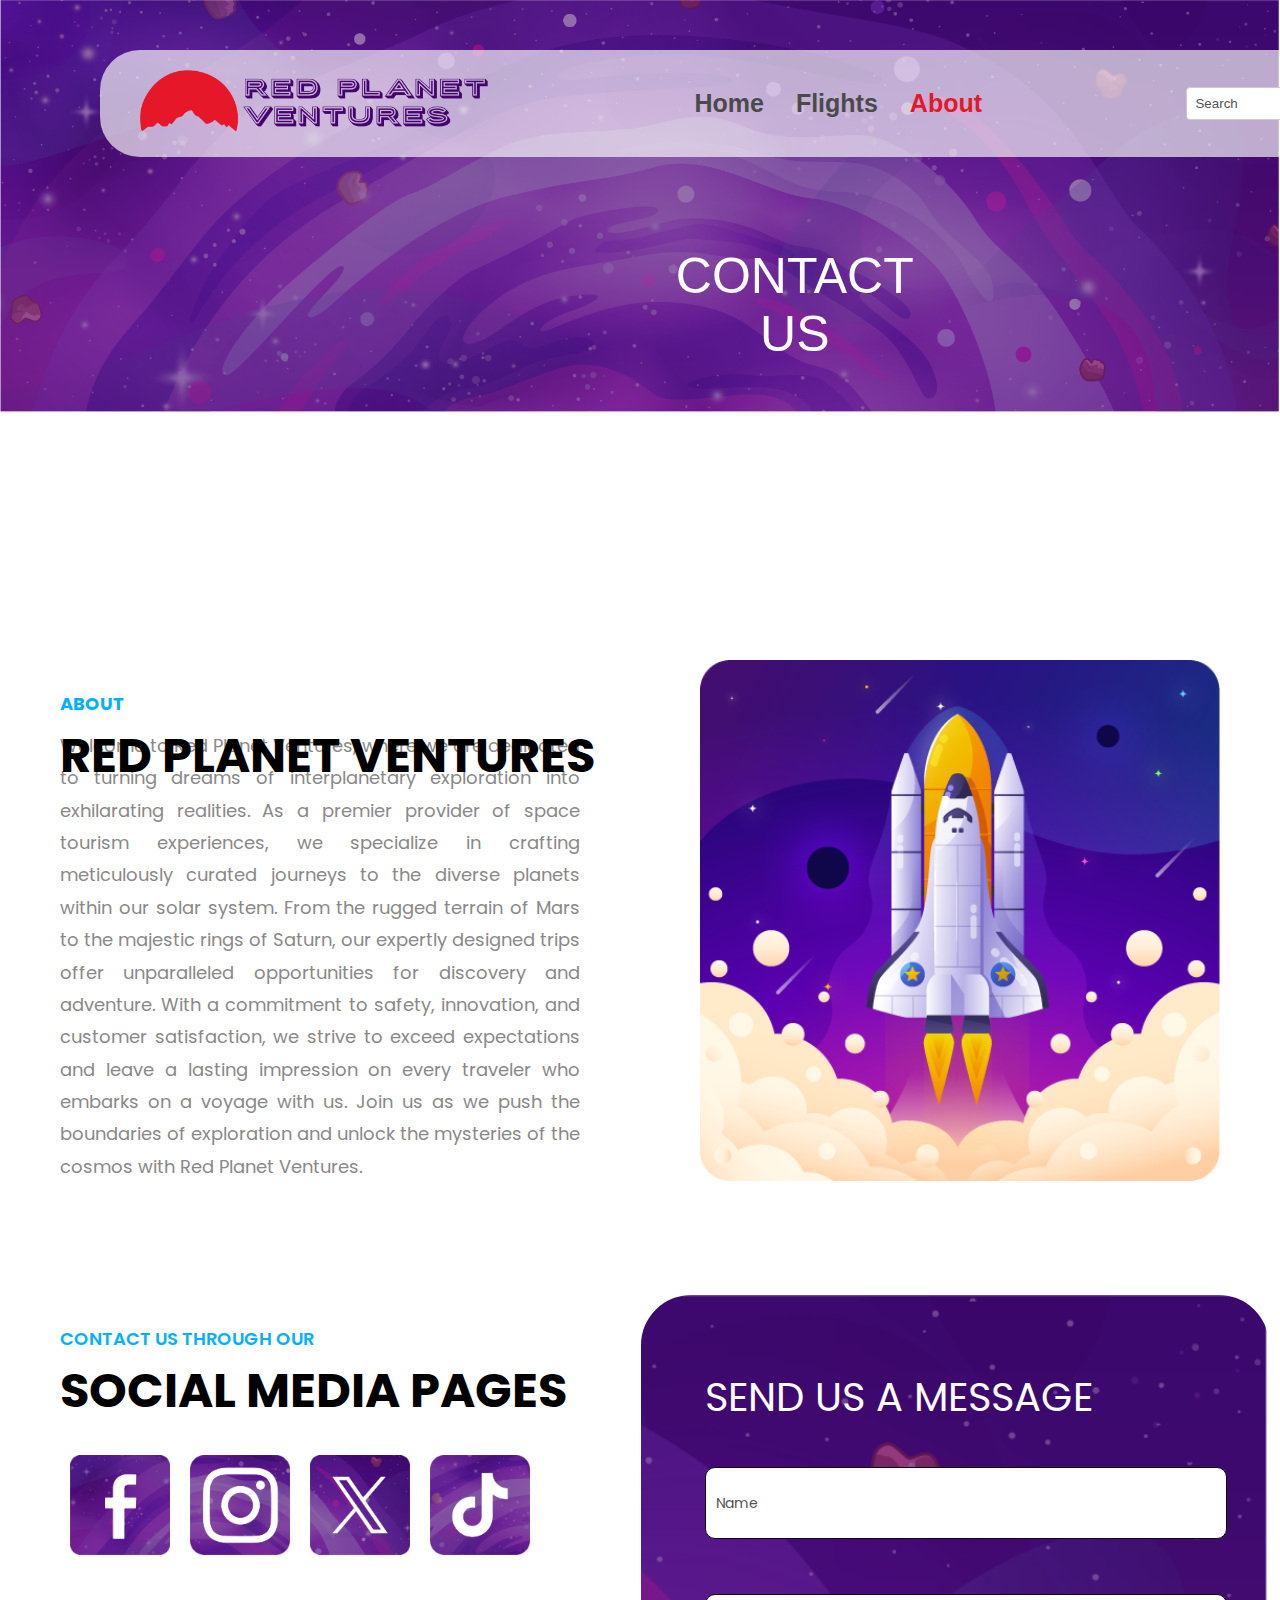
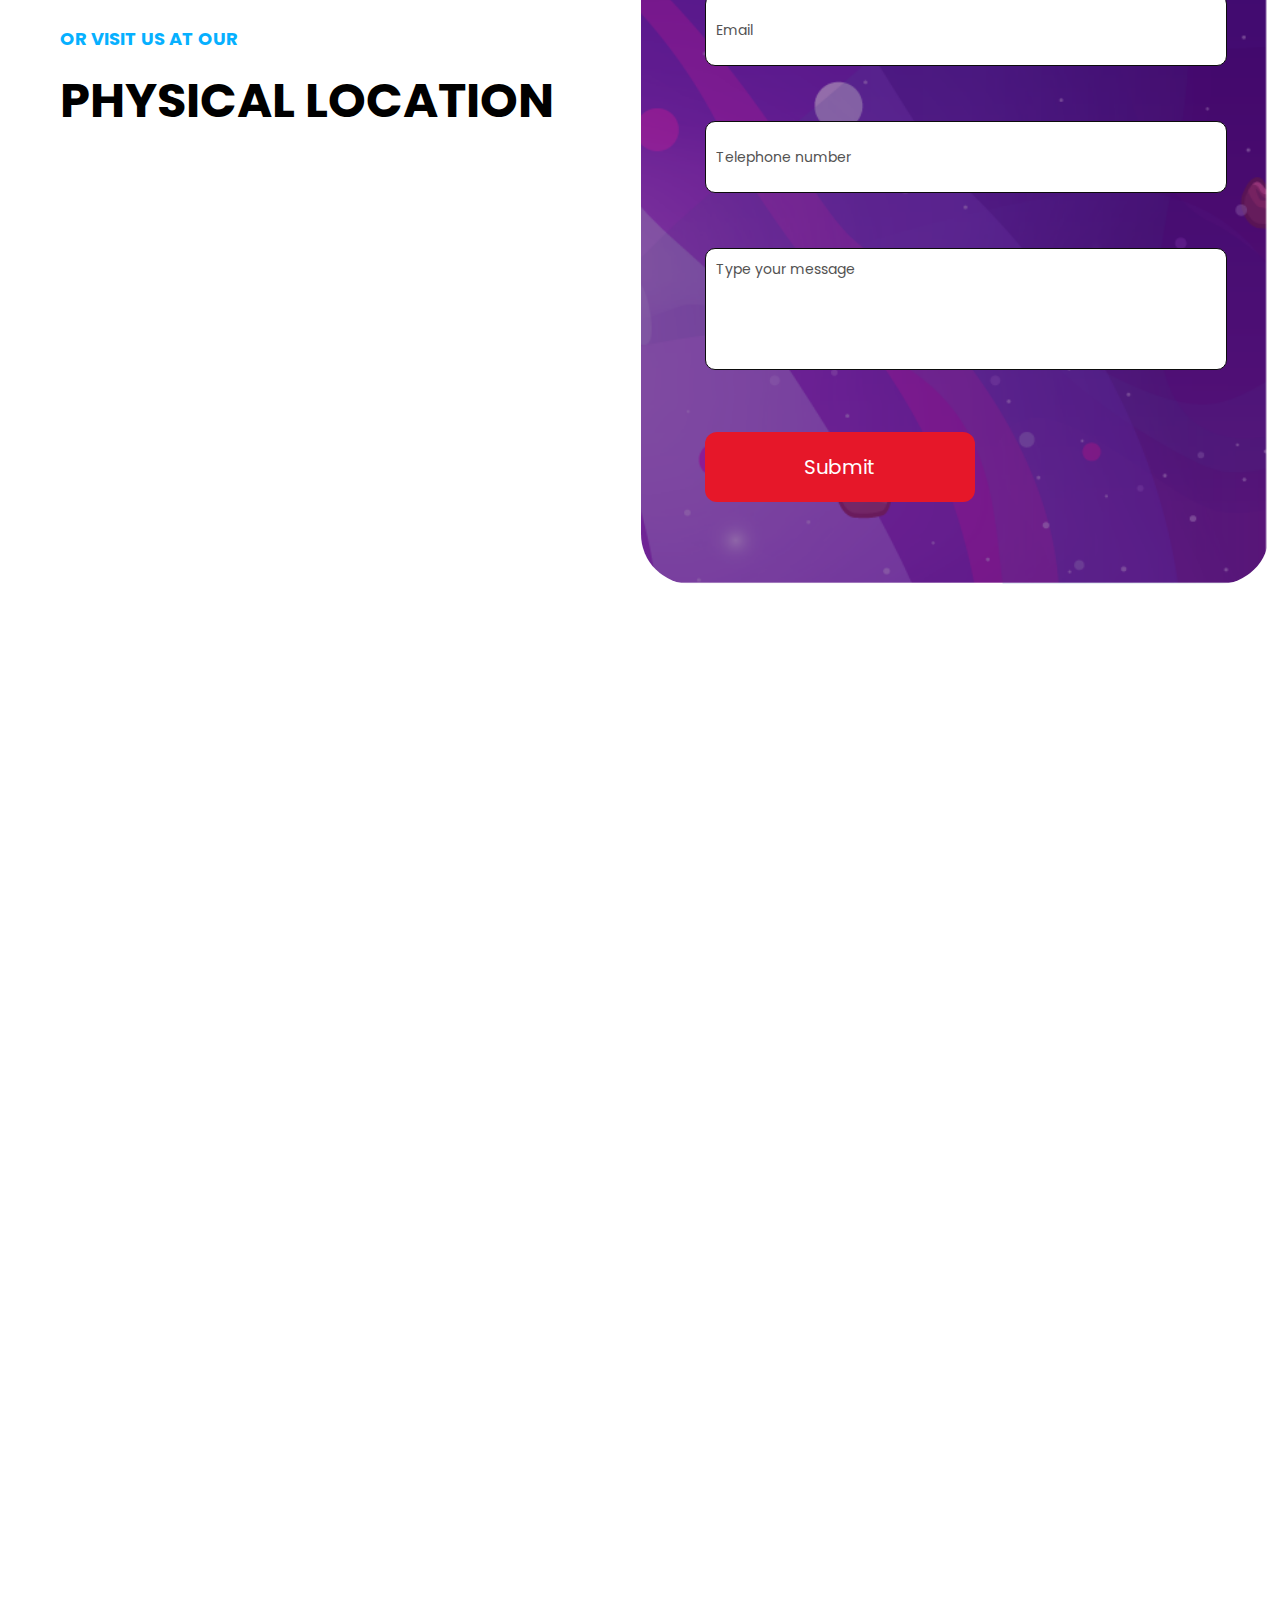
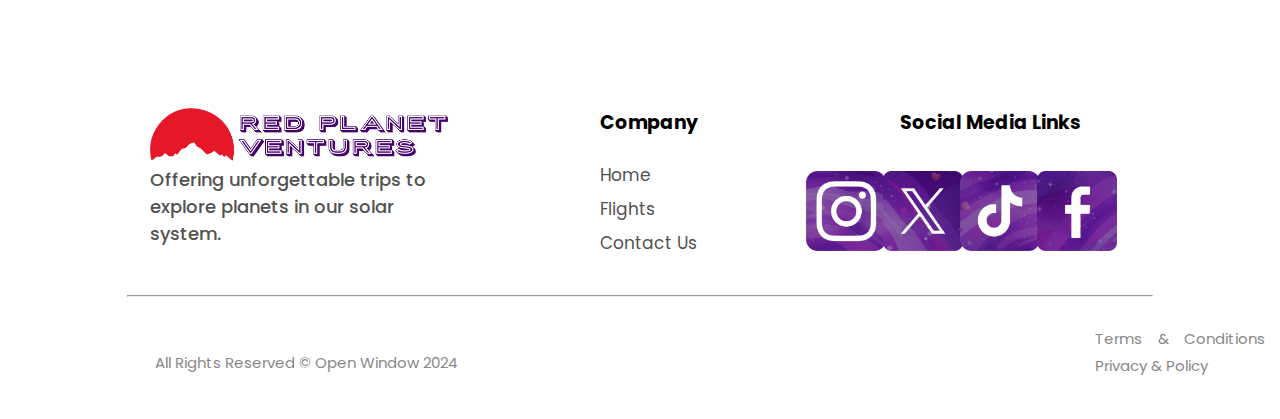
<file: pages/about.html>
<!DOCTYPE html>
<html lang="en">
<head>
    <meta charset="UTF-8">
    <meta name="viewport" content="width=device-width, initial-scale=1.0">
    <title>About</title>
    <link rel="stylesheet" href="../scc/about.css">
    <link href="https://fonts.googleapis.com/css2?family=Poppins:ital,wght@0,100;0,200;0,300;0,400;0,500;0,600;0,700;0,800;0,900;1,100;1,200;1,300;1,400;1,500;1,600;1,700;1,800;1,900&display=swap" rel="stylesheet">
    <link rel="stylesheet" href="https://cdnjs.cloudflare.com/ajax/libs/font-awesome/5.15.4/css/all.min.css">
    <link href="https://fonts.cdnfonts.com/css/porter-sans-block" rel="stylesheet">
</head>
<body>
    <section>
        <div class="bg-img">
            <div class="container">
                <div class="topnav">
                    <div class="left">
                        <img src="../assets/Red_Planet_Logo.png" alt="Logo">
                    </div>
                    <div class="middle">
                        <a href="../index.html" >Home</a>
                        <a href="../pages/flights.html">Flights</a>
                        <a href class="active">About</a>
                    </div>
                    <div class="right">
                        <div class="search-form">
                            <input type="text" placeholder="Search">
                            <i class="fas fa-shopping-cart"></i>
                        </div>
                    </div>
                </div>
                <div class="overImage">CONTACT<br>
                            US</div>
            </div>
    </section>
        <section>
          
        </section>
        <section>
          <h1>RED PLANET VENTURES</h1>
          <h2>ABOUT</h2>
          <div class="flexContainer">
          <div class="flexitem2"><p>Welcome to Red Planet Ventures, where we are dedicated to turning
            dreams of interplanetary exploration into exhilarating realities. As a
            premier provider of space tourism experiences, we specialize in
            crafting meticulously curated journeys to the diverse planets within
            our solar system. From the rugged terrain of Mars to the majestic
            rings of Saturn, our expertly designed trips offer unparalleled
            opportunities for discovery and adventure. With a commitment to
            safety, innovation, and customer satisfaction, we strive to exceed
            expectations and leave a lasting impression on every traveler who
            embarks on a voyage with us. Join us as we push the boundaries of
            exploration and unlock the mysteries of the cosmos with Red Planet
            Ventures.</p>
          </div>
          <div class="flexitem2"><img src="../assets/contactImage.png"></div>
          </div>
        </section>

        <section>
          <div class="flexItem1">
            <div class="formContainer">
                <form id="contact">
                    <h3>SEND US A MESSAGE</h3>
                    <fieldset>
                        <input placeholder="Name" type="text" tabindex="1" required>
                    </fieldset>
                    <fieldset>
                        <input placeholder="Email" type="text" tabindex="3" required>
                    </fieldset>
                    <fieldset>
                      <input placeholder="Telephone number" tabindex="7" type="tel">
                  </fieldset>
                    <fieldset>
                        <textarea placeholder="Type your message" tabindex="6"></textarea>
                    </fieldset>
                    <fieldset>
                      <button name="submitButton" type="submit" id="contactUsSubmit" tabindex="8">Submit</button>
                  </fieldset>
                </form>
            </div>
        </div>
        <h1 class="h1Social">CONTACT US THROUGH OUR</h1>
        <h2 class="h2Social">SOCIAL MEDIA PAGES<h2/>
        <div class="flexContainer">
            <div class="flexitem3"><img src="../assets/smFacebook.png"></div>
            <div class="flexitem3"><img src="../assets/smInstagram.png"></div>
            <div class="flexitem3"><img src="../assets/smX.png"></div>
            <div class="flexitem3"><img src="../assets/smTicktock.png"></div>
          </div>
            <h1 class="h1Location">PHYSICAL LOCATION</h1>
            <h2 class="h2Location">OR VISIT US AT OUR</h2>

        <iframe src="https://www.google.com/maps/embed?pb=!1m18!1m12!1m3!1d17084.537936217443!2d28.264273813761875!3d-25.81737148008324!2m3!1f0!2f0!3f0!3m2!1i1024!2i768!4f13.1!3m3!1m2!1s0x1e95676ae049fdb9%3A0xce632650d058e349!2sWingate%20Park%20Country%20Club.!5e0!3m2!1sen!2sza!4v1710337606744!5m2!1sen!2sza" width="600" height="450" style="border:0;" allowfullscreen="" loading="lazy" referrerpolicy="no-referrer-when-downgrade"></iframe>
        </section>
        <section>
            <h1 class="h1Footer">Social Media Links</h1>
            <h1 class="h2Footer">Company</h1>
            <h2 class="company">Home<br>Flights<br>Contact Us</h2>
            <div class="logo"><img src="../assets/Red_Planet_Logo.png"></div>
            <h2 class="offering">Offering unforgettable trips to
                explore planets in our solar
                system.</h2>
            <div class="flexContainerFooter">
                <div class="flexItem4"><img src="../assets/smInstagram.png"></div>
                <div class="flexItem4"><img src="../assets/smX.png"></div>
                <div class="flexItem4"><img src="../assets/smTicktock.png"></div>
                <div class="flexItem4"><img src="../assets/smFacebook.png"></div>
              </div>
              <hr>
        </section>
        <footer>
            <div class="flexContainer4">
            <p class="footer1">Terms & Conditions Privacy & Policy</p>
            <p class="footer2"> All Rights Reserved &copy; Open Window 2024</p>
        </div>
        </footer>
</body>
</html>
</file>
<file: scc/about.css>
body {
    margin: 0;
}

.bg-img {
    background-image: url("../assets/Background_2.png");
    height: 600px;
    background-repeat: no-repeat;
    background-size: 100%;
}

.overImage{
    color: #ffffff;
    font-size: 50px;
    font-family: 'Porter Sans Block', sans-serif;
    margin-top: 90px;
    margin-left: 400px;
    text-align: center;
}

.container {
    position: absolute;
    margin-top: 50px;
    margin-left: 100px;
}
  
.topnav {
    overflow: hidden;
    background-color: #ffffffa8;
    display: flex;
    align-items: center;
    justify-content: space-between;
    padding: 20px 40px;
    width: 130%;
    border-radius: 40px;
}
  
.topnav a {
    color: rgb(74, 74, 74);
    text-align: center;
    padding: 14px 16px;
    text-decoration: none;
    font-size: 25px;
    font-family: sans-serif; 
    font-weight: bold;
}

.topnav .middle a.active {
    color: #E51728;
}

.topnav .left {
    flex: 1;
}

.topnav .middle {
    flex: 3;
    display: flex;
    justify-content: center;
}

.topnav .right {
    flex: 1;
}

.topnav a:hover {
    color: #E51728;
}

.topnav .left img {
    width: 350px; 
    height: auto; 
}

.search-form {
    position: relative;
    display: inline-block;
}

.search-form input[type="text"] {
    padding: 8px 30px 8px 8px; 
    border: 1px solid #ccc;
    border-radius: 4px;
    width: 200px; 
    outline: none;
}

.search-form i {
    position: absolute;
    right: 10px;
    top: 50%;
    transform: translateY(-50%);
    color: #333;
    cursor: pointer;
} 

.flexContainer{
    display:flex;
    flex-direction: row;
    font-size: 16px;
    text-align: justify;
    justify-content: center;
    align-items: center;
}
  
.flexitem2{
    padding: 60px;
    flex: 50%;
}

h1{
    position: absolute;
    margin-top: 120px;
    margin-left: 60px;
    font-family: 'Poppins';
    font-size: 48px;
}

h2{
    position: absolute;
    margin-top: 90px;
    margin-left: 60px;
    font-size: 18px;
    font-family: 'Poppins';
    color: #06b0ff;
}
  
p{
    font-size: 18px;
    font-family: 'Poppins';
    color: rgb(138, 136, 136);
    line-height: 1.8;
    justify-content: left;
}
  
.flexitem2 img{
    width: 100%;
    border-radius: 5%;
}

.flexItem1{
    display: flex-end;
    justify-content: flex-end;
    align-items: center;
    padding: 0 2em;
    width: 48%;
    float: right;
    margin-right: 50px;
}

iframe{
    border-radius: 25px;
    margin-left: 50px;
    margin-top: 500px;
    width: 41%;
}

.formContainer{
    max-width: 500px;
    width: 100%;
    margin: 0 auto; 
    position: relative;
}

#contact{
    background-image: url(../assets/Background_2.png);
    background-size: cover;
    background-position: right;
    padding: 2em 4em;
    width: 100%;
    margin: 50px 0;
    border-radius: 50px;
    font-family: 'Poppins';
}

#contact h3{
    color: #ffffff;
    display: block;
    font-family: 'Poppins';
    font-size: 40px;
    font-weight: 400;
}

#contact input, #contact textarea, #contact button{
    font-family: 'Poppins';
    font-size: 14px;
    font-weight: 400;
}

fieldset{
    border: medium none !important;
    margin: 0 0 50px;
    min-width: 100%;
    width: 100%;
    padding: 0;
}

#contact input, #contact textarea{
    height: 50px;
    width: 100%;
    border: 1px solid #0c0c0c;
    background-color: #ffffff;
    color: #000000;
    margin: 0 0 5px;
    padding: 10px;
    border-radius: 10px;
}

::placeholder{
    color: #535252;
    font-weight: 400;
}

#contact textarea{
    height: 100px;
    width: 100%;
    resize: none;
}

#contact button{
    cursor: pointer;
    width: 270px;
    height: 70px;
    border: none;
    background-color: #E61729;
    color: #ffffff;
    padding: 10px;
    font-size: 20px;
    border-radius: 12px;
    font-family: 'Poppins';
}

#contact input:hover, #contact textarea:hover{
    background-color: #ffffffa1;
}

.flexContainer{
    display:flex;
    flex-direction: row;
    text-align: justify;
    justify-content: left;
    align-items: left;
}

.flexitem3{
    padding: 10px;
}
  
.flexitem3 img{
    margin-top: 110px;
    width: 100%;
    height: 100px; 
    object-fit: cover;
    overflow: hidden;
}

.h2Social{
    margin-top: 110px;
    font-size: 48px;
    font-family: 'Poppins';
    color: #000000;
}
.h1Social{
    margin-top: 80px;
    font-size: 18px;
    color: #06b0ff;
    font-weight: 600;
    font-family: 'Poppins';
}

.h1Location{
    margin-top: 420px;
    font-family: 'Poppins';
}

.h2Location{
    margin-top: 380px;
    font-size: 18px;
    font-family: 'Poppins';
}

.flexContainerFooter{
    display:flex;
    flex-direction: row;
    text-align: justify;
    justify-content: center;
    align-items: center;
}

.flexItem4 img{
    margin-left: 320px;
    margin-top: 5px;
    width: 100%;
    border-radius: 5%;
    height: 80px;
    width: 80px;
}

.flexItem4{
    width: 6%;
}

.h1Footer{
    font-size: 19px;
    font-family: 'Poppins';
    margin-left: 900px;
}

.h2Footer{
    font-size: 19px;
    font-family: 'Poppins';
    margin-left: 600px;
}

.company{
    font-size: 17px;
    font-family: 'Poppins';
    font-weight: 400;
    margin-top: 170px;
    margin-left: 600px;
    color: #535252;
    line-height: 2;

}

hr{
    margin-top: 40px;
}

p{
    margin-bottom: -50px;
}

.flexContainer4{
    display:flex;
    flex-direction: column;
    text-align: justify;
    justify-content: center;
}

hr{
    width: 80%
}

.footer1{
    margin-left: 1080px;
    padding: 40px 15px;
    font-size: 15px;
    font-family: 'Poppins';
    margin-top: -20px;
}

.footer2{
    padding: 40px 15px;
    width: 80%;
    font-size: 15px;
    font-family: 'Poppins';
    margin-top: -60px;
    margin-left: 140px;
}

.logo img{
    max-width: 100%;
    width: 300px;
    margin-top: 120px;
    margin-left: 150px;
}

.offering{
    color: #535252;
    font-family: 'Poppins';
    font-weight: 500;
    margin-top: -0.2px;
    margin-left: 150px;
    width: 300px;
    
}
</file>
